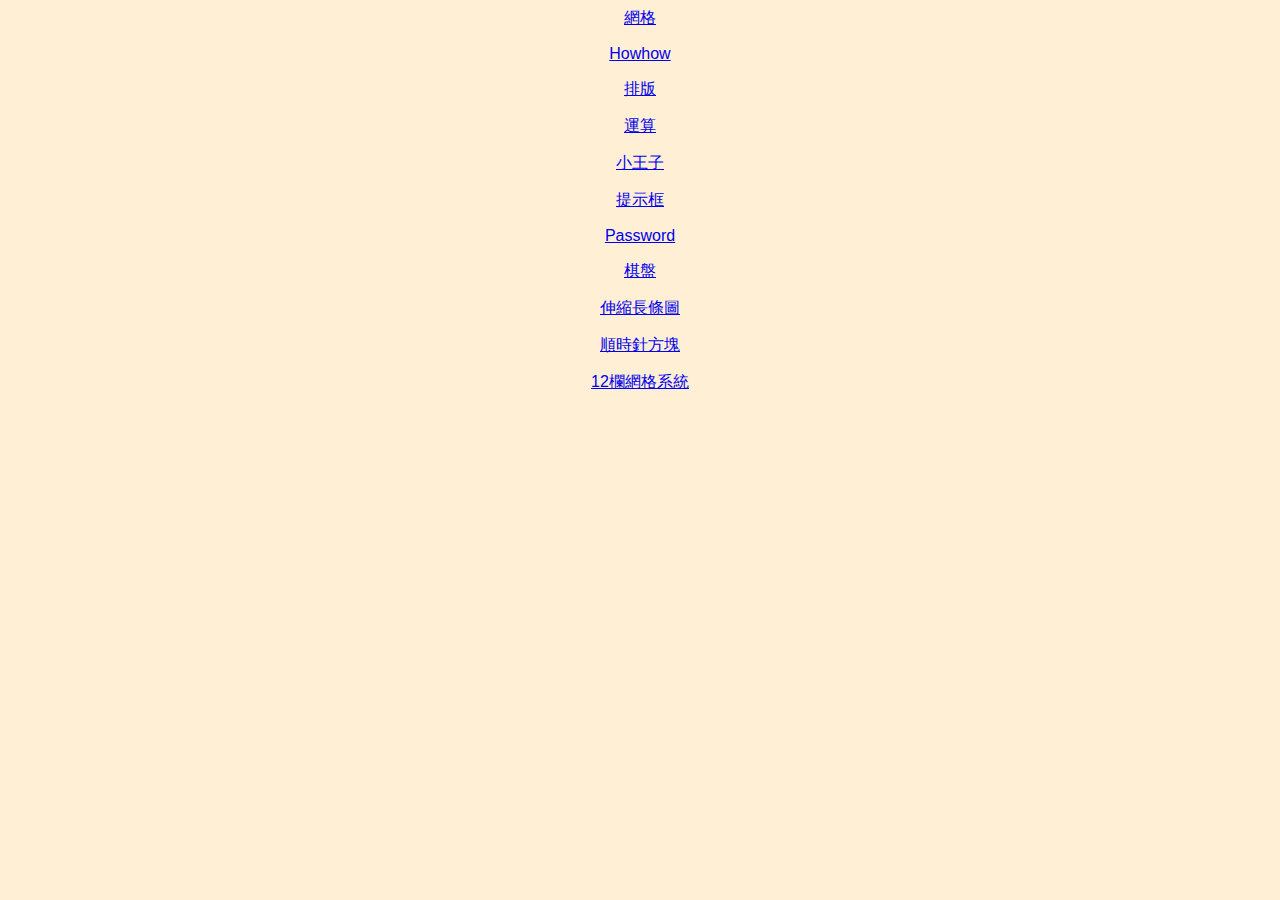
<file: index.html>
<!doctype html>
<html>
<head>
    <meta charset="UTF-8">
    <title>第二週作業</title>
     <link rel="stylesheet" href="main4.css">
</head>
<body>
<div align="center">
    <a href="ex01.html" (target="_new")>網格</a>
    <p>
    <a href="ex02.html" (target="_new")>Howhow</a>
    <p>
    <a href="ex03.html" (target="_new")>排版</a>
    <p>
    <a href="ex04.html" (target="_new")>運算</a>
    <p>
    <a href="ex05.html" (target="_new")>小王子</a>
    <p>
    <a href="ex06.html" (target="_new")>提示框</a>
    <p>
    <a href="ex07.html" (target="_new")>Password</a>
    <p>
    <a href="ex09.html" (target="_new")>棋盤</a>
    <p>
    <a href="ex10.html" (target="_new")>伸縮長條圖</a>
    <p>
    <a href="ex11.html" (target="_new")>順時針方塊</a>
    <p>
    <a href="ex12.html" (target="_new")>12欄網格系統</a>
</div>

</body>
</html>
</file>
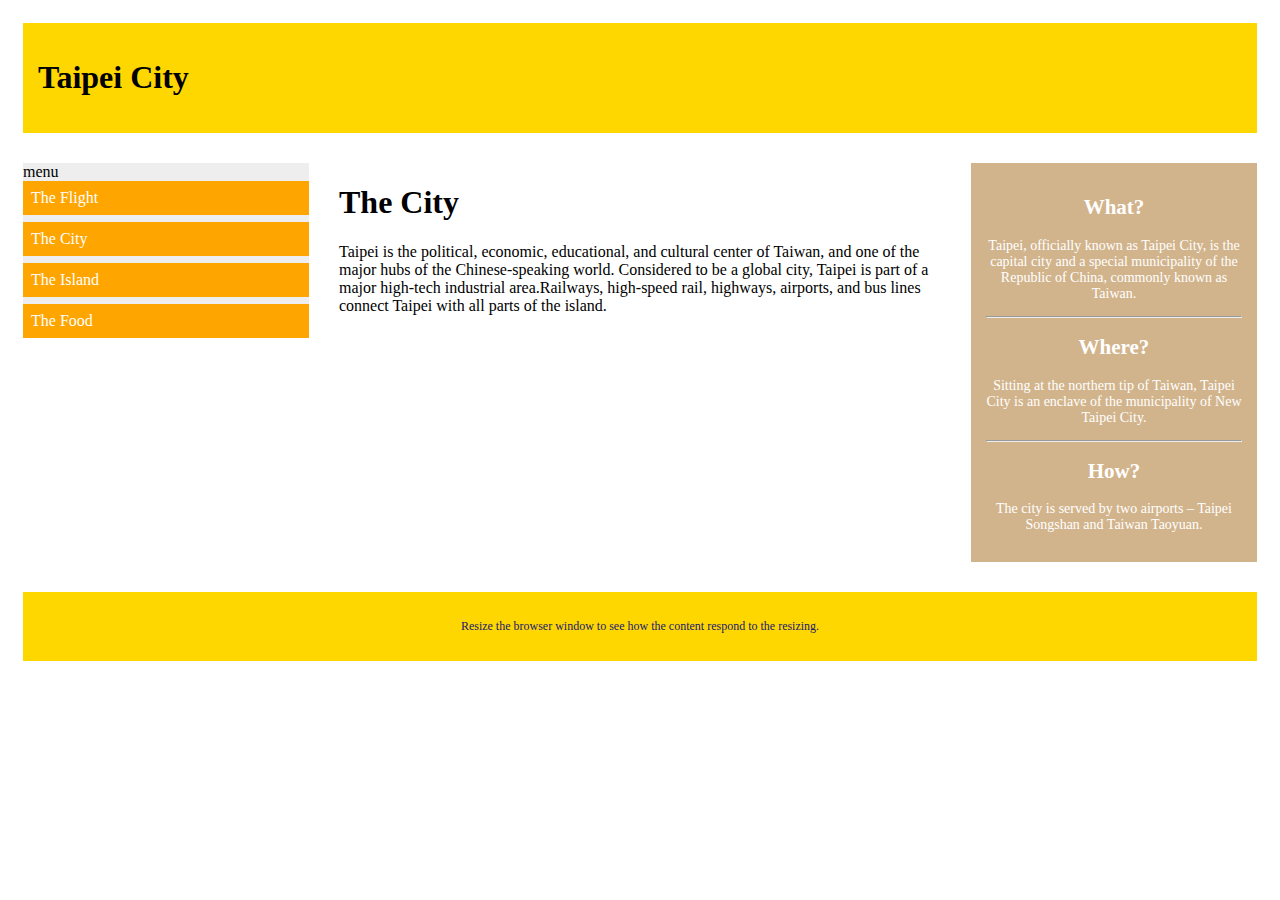
<file: ex03.html>
<!doctype html>
<html>
<head>
    <meta charset="UTF-8">
    <meta name="viewport" content="width=device-width; initial-scale=1.0;">
    <title>排版</title>
    <link
    rel="stylesheet"
    href="main3.css">
</head>
<body>
<div class="row">
    <div class="col-12">
        <div class="header">
          <h1>Taipei City</h1>
    </div>
    
   </div>    
</div>
    <div class=”row”>
    <div class="col-3 col-sm-12 col-md-4">
    <div class="menu">
        menu
        <ul>
            <li>The Flight</li>
            <li>The City</li>
            <li>The Island</li>
            <li>The Food</li>
        </ul>
    </div>
</div>
<div class="col-6 col-sm-12 col-md-8">
    <h1>The City</h1>
    <p>Taipei is the political, economic, educational, and cultural center of Taiwan, and one of the major hubs of the Chinese-speaking world. Considered to be a global city, Taipei is part of a major high-tech industrial area.Railways, high-speed rail, highways, airports, and bus lines connect Taipei with all parts of the island.</p>
</div>
<div class="col-3 col-sm-12 col-md-12">
<div class="right">
        <div class="aside">
            <h2>What?</h2>
            <p>Taipei, officially known as Taipei City, is the capital city and a special municipality of the Republic of China, commonly known as Taiwan. </p>
            <hr>
            <h2>Where?</h2>
            <p>Sitting at the northern tip of Taiwan, Taipei City is an enclave of the municipality of New Taipei City.</p>
            <hr>
            <h2>How?</h2>
            <p>The city is served by two airports – Taipei Songshan and Taiwan Taoyuan.</p>
            </div>
        </div>
    </div>
</div>
   <div class="row">
       <div class="col-12">
    <div class="footer">
        <p>Resize the browser window to see how the content respond to the resizing.</p>
   </div>
 </div>
</div>

</body>
</html>
</file>
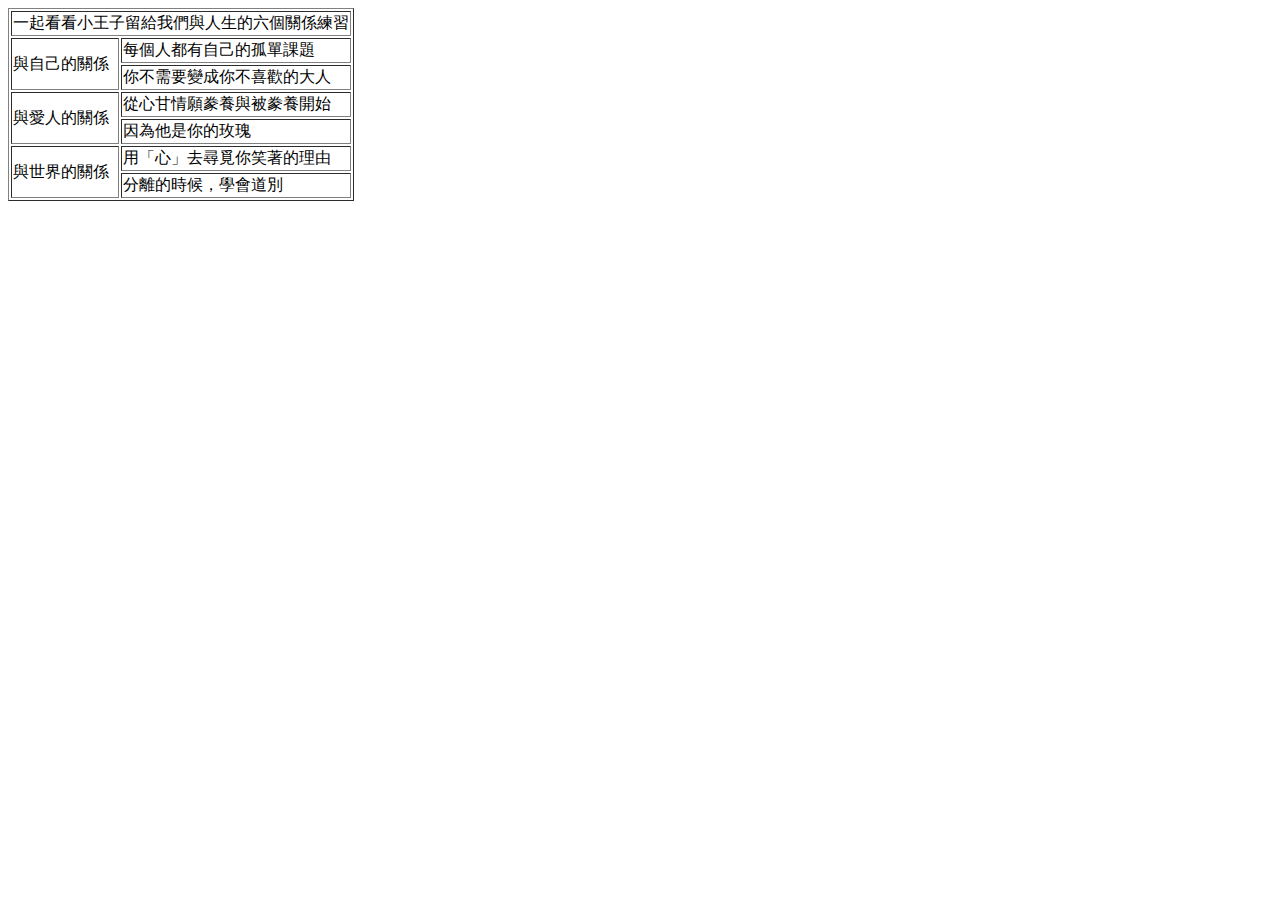
<file: ex05.html>
<!doctype html>
<html>
<head>
    <meta charset="UTF-8">
    <title>小王子</title>
    <script src="https://code.jquery.com/jquery-3.1.0.js"></script>
</head>

<body>
<table border="1">
  <tr>
    <td colspan="2">
      一起看看小王子留給我們與人生的六個關係練習</td>
  </tr>
  <tr>
    <td rowspan="2">與自己的關係</td>
    <td>每個人都有自己的孤單課題</td>
  </tr>
  <tr>
    <td>你不需要變成你不喜歡的大人</td>
  </tr>
  <tr>
    <td rowspan="2">與愛人的關係</td>
    <td>從心甘情願豢養與被豢養開始</td>
  </tr>
  <tr>
    <td>因為他是你的玫瑰</td>
  </tr>
  <tr>
    <td rowspan="2">與世界的關係</td>
    <td>用「心」去尋覓你笑著的理由</td>
  </tr>
  <tr>
    <td>分離的時候，學會道別</td>
  </tr>
</table>





<script>
	$().ready(function(){
  $("td[colspan='2']").click(function(){
   $("td:not([colspan='2'])").fadeToggle(3000); 
  });
});
	</script>






</body>
</html>
</file>
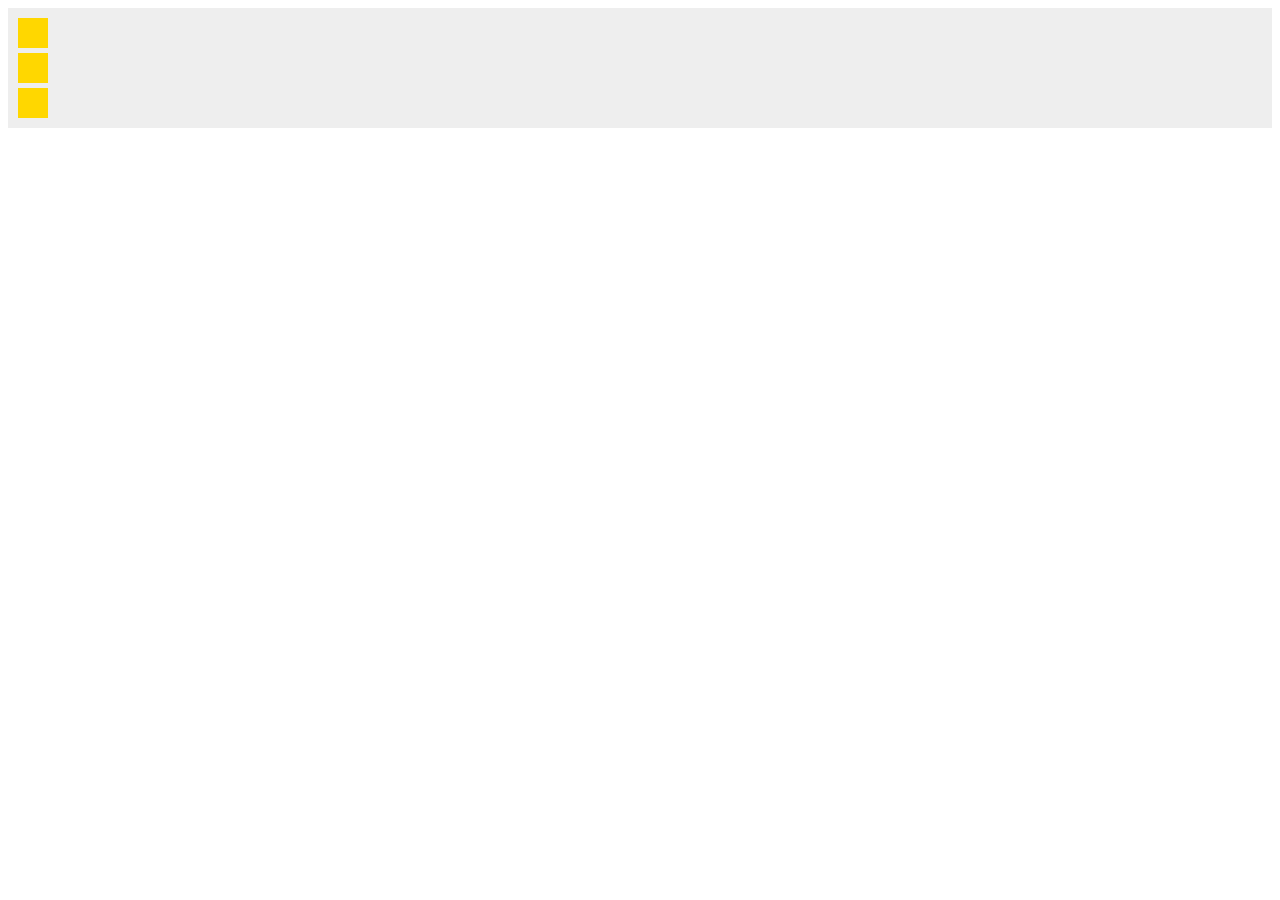
<file: ex10.html>
<!doctype html>
<html>
<head>
    <meta charset="UTF-8">
    <title>伸縮長條圖</title>
    <link
    rel="stylesheet"
    href="main10.css">
</head>
<body>
    <div class="bar-group">
  <div class="bar item1">
  </div>
  <div class="bar item2">
  </div>
  <div class="bar item3">
  </div> 
</div>


</body>
</html>
</file>
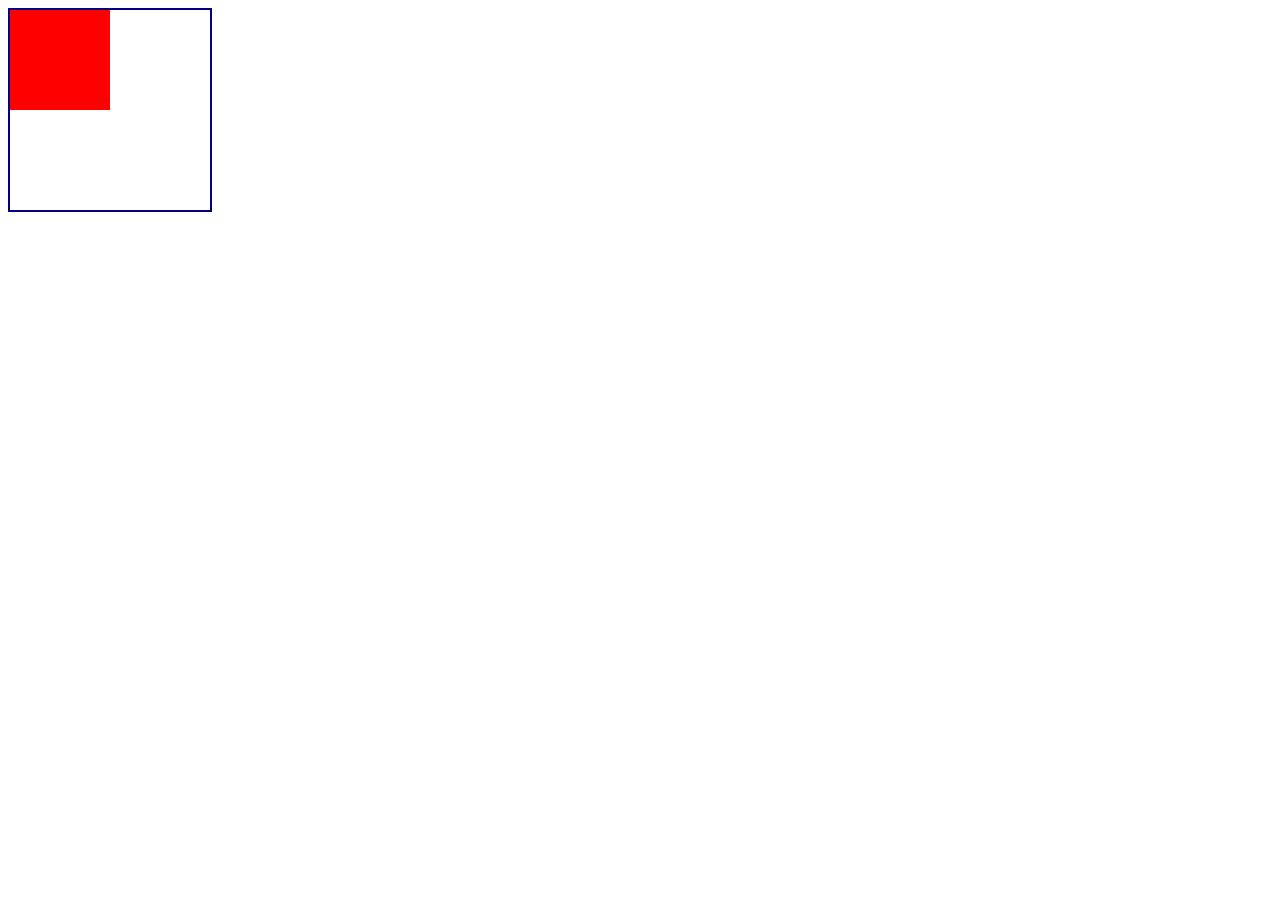
<file: ex11.html>
<!doctype html>
<html>
<head>
    <meta charset="UTF-8">
    <title>順時針方塊</title>
    <link rel="stylesheet" href="main10.css">
</head>
<body>
    <div class="outer-box">
      <div class="box">
      </div>
    </div>


</body>
</html>
</file>
<file: main4.css>
body{
    background-color: papayawhip
}

div { 
  font-family: DFKai-SB, BiauKai, arial;
}
</file>
<file: main3.css>
.header{
    background-color: Gold ;
    color: #000;
    padding: 15px;
}
.footer {
    background-color: Gold ;
    color: MidnightBlue ;
    text-align: center;
    font-size: 12px;
    padding: 15px;
}
.menu{
   background-color: #eee ;
}
.menu li {
    padding: 8px;
    margin-bottom: 7px;
    background-color :Orange ;
    color: #ffffff;
}
.menu ul {
    list-style-type: none;
    margin: 0;
    padding: 0;
}
.menu li:hover {
    background-color: #0099cc;
}
.aside {
    background-color: Tan ;
    padding: 15px;
    color: #ffffff;
    text-align: center;
    font-size: 14px;
}
* {
  font-family: lato;
}

*{
  box-sizing: border-box;
}

/*電腦*/
.col-1 {width: 8.33%;}
.col-2 {width: 16.66%;}
.col-3 {width: 25%;}
.col-4 {width: 33.33%;}
.col-5 {width: 41.66%;}
.col-6 {width: 50%;}
.col-7 {width: 58.33%;}
.col-8 {width: 66.66%;}
.col-9 {width: 75%;}
.col-10 {width: 83.33%;}
.col-11 {width: 91.66%;}
.col-12 {width: 100%;}

.row::after {
    content: "";
    clear: both;
    display: block;
}
[class^="col-"] {
    float: left;
    padding: 15px;
}

@media screen and (max-width: 767px){
/*sm: 手機*/
.col-sm-1 {width: 8.33%;}
.col-sm-2 {width: 16.66%;}
.col-sm-3 {width: 25%;}
.col-sm-4 {width: 33.33%;}
.col-sm-5 {width: 41.66%;}
.col-sm-6 {width: 50%;}
.col-sm-7 {width: 58.33%;}
.col-sm-8 {width: 66.66%;}
.col-sm-9 {width: 75%;}
.col-sm-10 {width: 83.33%;}
.col-sm-11 {width: 91.66%;}
.col-sm-12 {width: 100%;}
}

@media (min-width: 768px) and (max-width: 979px){  
/* md: 平板*/
.col-md-1 {width: 8.33%;}
.col-md-2 {width: 16.66%;}
.col-md-3 {width: 25%;}
.col-md-4 {width: 33.33%;}
.col-md-5 {width: 41.66%;}
.col-md-6 {width: 50%;}
.col-md-7 {width: 58.33%;}
.col-md-8 {width: 66.66%;}
.col-md-9 {width: 75%;}
.col-md-10 {width: 83.33%;}
.col-md-11 {width: 91.66%;}
.col-md-12 {width: 100%;}
}
</file>
<file: main10.css>
.bar-group{
  background: #eee;
  height: 100px;
  padding:10px;
}
div.bar {
	width: 30px;
	height: 30px;
	background-color: gold;
	margin-bottom: 5px;
    transition: 1s;
}
div.bar:hover{
  background: red;
}
.item1:hover{
  width: 200px;
  transition: 1s;
}
.item2:hover{
  width: 500px;
  transition: 1s;
}
.item3:hover{
  width: 400px;
  transition: 1s;
}

.outer-box{
  width:200px;
  height: 200px;
  border: 2px solid navy;
  position: relative;
}
.box{
  width:100px;
  height: 100px;
  background: red;
  position: absolute;
  top:0px;
  left: 0px;
  animation: 4s running-box infinite;
}

@keyframes running-box{
  0%{
    background: red;
    top:0px;
    left: 0px;
  }
  25%{
    background: gold;
    top:0px;
    left: 100px;
  }
  50%{
    background: lightblue;
    top:100px;
    left: 100px;
  }
  75%{
    background: lightgreen;
    top:100px;
    left: 0px;
  }
  100%{
    background: red;
    top:0px;
    left: 0px;
  }
}

.row div{
  border: 1px solid red;
}
</file>
